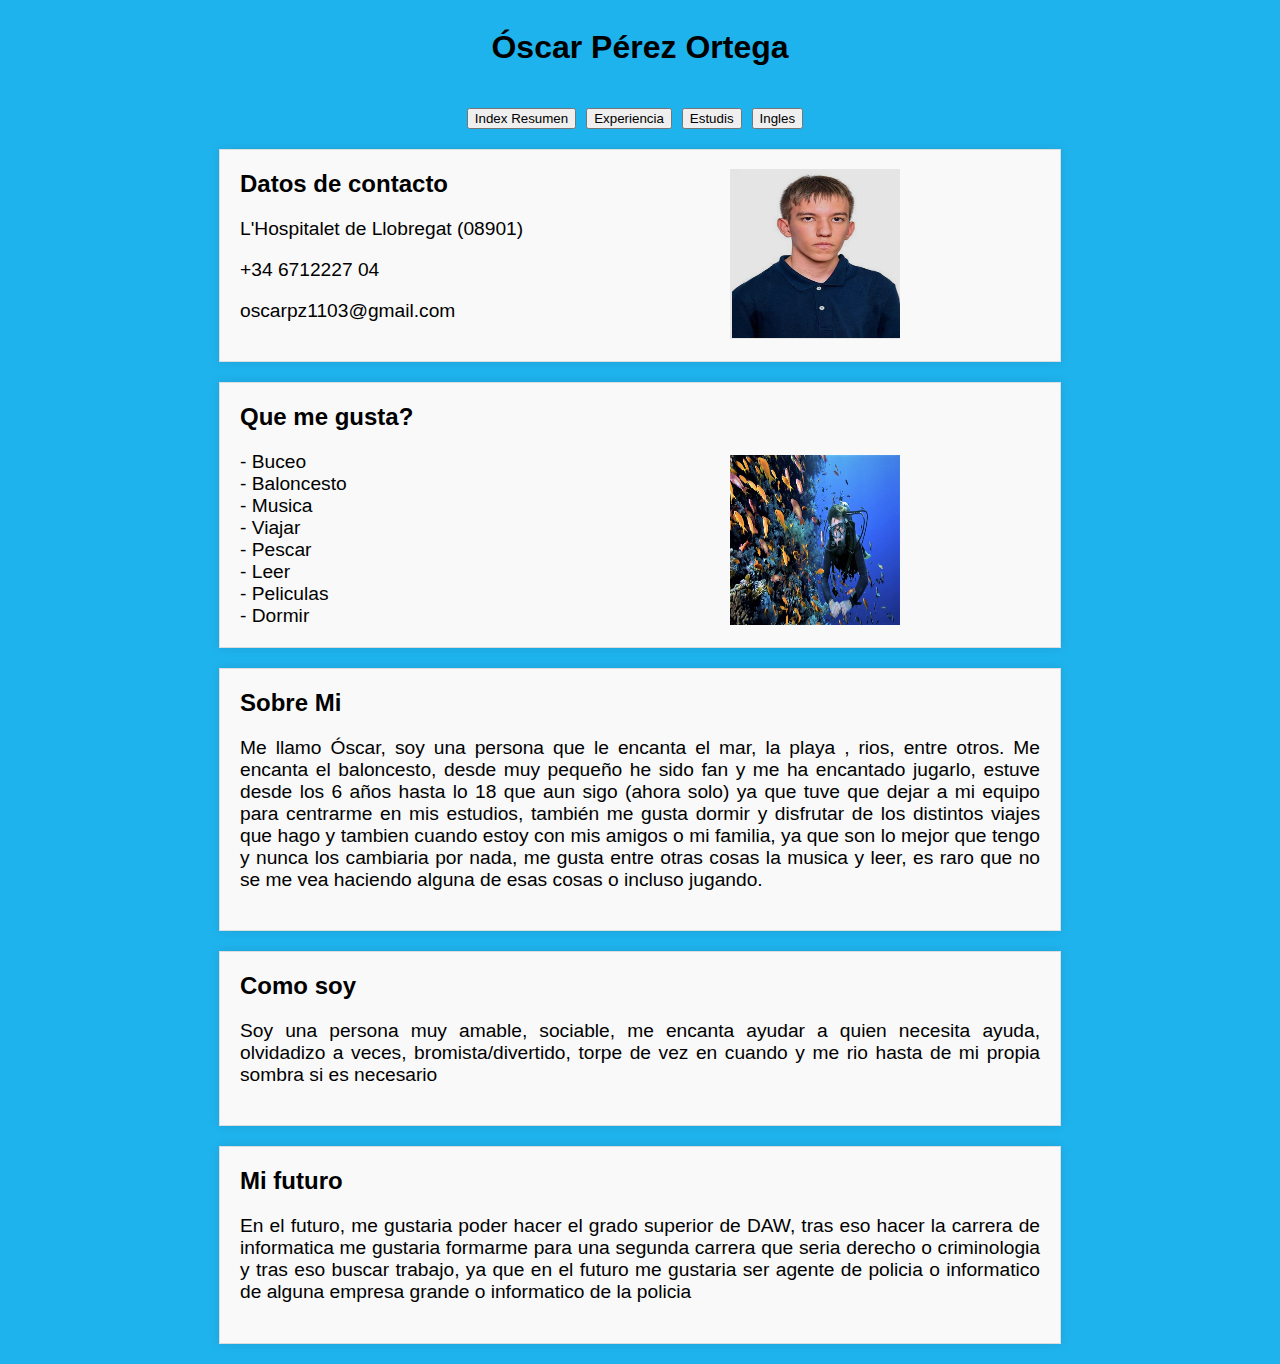
<file: index.html>
<!DOCTYPE html>
<html lang="es">
<head>
    <meta charset="UTF-8">
    <meta name="viewport" content="width=device-width, initial-scale=1.0">
    <link rel="stylesheet" href="./css/estils.css">
</head>
<body>
    <header>
        <h1>Óscar Pérez Ortega</h1>
        <div class="button-container">
          <a href="./view/index_resumen.html">
            <button>Index Resumen</button>
          </a>
          <a href="./view/experiencia.html">
            <button>Experiencia</button>
          </a>
          <a href="./view/estudis.html">
            <button>Estudis</button>
          </a>
          <a href="./view/en/index_en.html">
            <button>Ingles</button>
          </a>
        </div>
      </header>
      
    <main>
        <section class="section">
                <h2>Datos de contacto</h2>
                <p>L'Hospitalet de Llobregat (08901)</p>
                <p>+34 6712227 04</p>
                <p>oscarpz1103@gmail.com</p>
                <article class="derecha"></article>
                <img src="./img/Captura de pantalla 2024-05-03 153920.png">    
        </section>
        <section class="section">
            <h2>Que me gusta?</h2>
            <ul>
                <li>- Buceo</li>
                <li>- Baloncesto</li>
                <li>- Musica</li>
                <li>- Viajar</li>
                <li>- Pescar</li>
                <li>- Leer</li>
                <li>- Peliculas</li>
                <li>- Dormir</li>
                <img src="./img/tipos-trajes-buceo.jpg">
            </ul>
        </section>
        <section class="section">
            <h2>Sobre Mi</h2>
            <p>Me llamo Óscar, soy una persona que le encanta el mar, la playa , rios, entre otros. Me encanta el baloncesto, desde muy pequeño he sido fan y me ha encantado jugarlo, estuve desde los 6 años hasta lo 18 que aun sigo (ahora solo) ya que tuve que dejar a mi equipo para centrarme en mis estudios, también me gusta dormir y disfrutar de los distintos viajes que hago y tambien cuando estoy con mis amigos o mi familia, ya que son lo mejor que tengo y nunca los cambiaria por nada, me gusta entre otras cosas la musica y leer, es raro que no se me vea haciendo alguna de esas cosas o incluso jugando.</p>
        </section>
        <section class="section">
            <h2>Como soy</h2>
            <p>Soy una persona muy amable, sociable, me encanta ayudar a quien necesita ayuda, olvidadizo a veces, bromista/divertido, torpe de vez en cuando y me rio hasta de mi propia sombra si es necesario</p>
        </section>
        <section class="section">
            <h2>Mi futuro</h2>
            <p>En el futuro, me gustaria poder hacer el grado superior de DAW, tras eso hacer la carrera de informatica me gustaria formarme para una segunda carrera que seria derecho o criminologia y tras eso buscar trabajo, ya que en el futuro me gustaria ser agente de policia o informatico de alguna empresa grande o informatico de la policia</p>
        </section>   
</body>
</html>
</file>
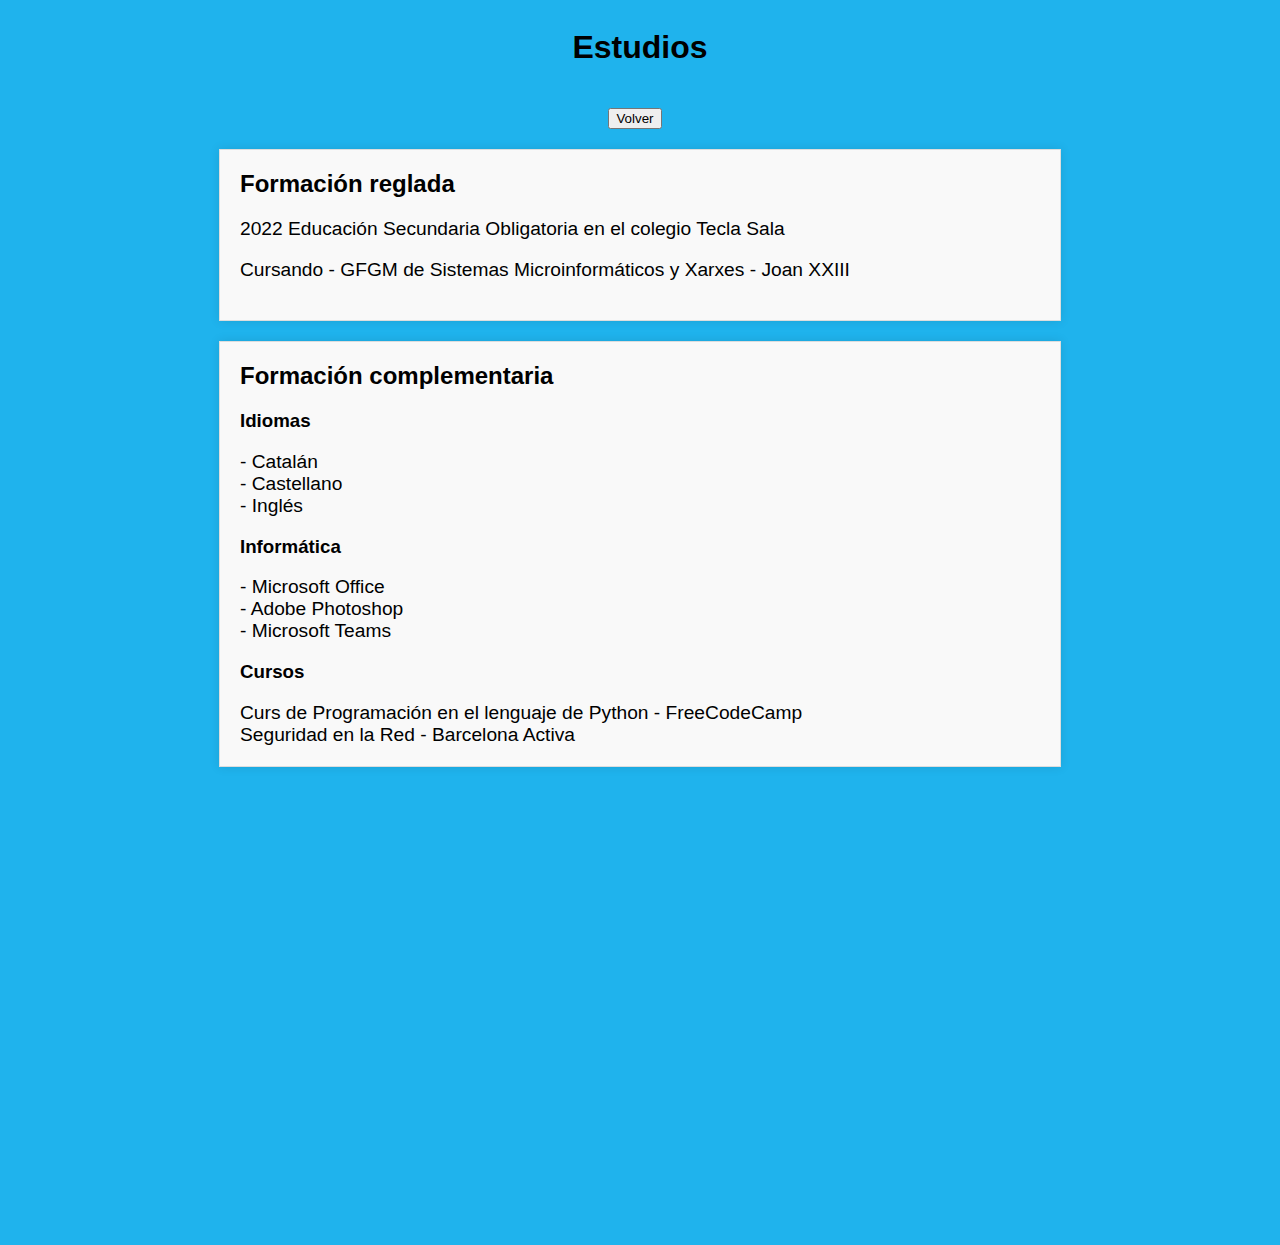
<file: view/estudis.html>
<!DOCTYPE html>
<html lang="es">
<head>
    <meta charset="UTF-8">
    <meta name="viewport" content="width=device-width, initial-scale=1.0">
    <link rel="stylesheet" href="../css/estils.css">
</head>
<body>
    <header>
        <h1>Estudios</h1>
    </header>
    <main>
    <div class="button-container">
        <a href="../index.html">
         <button>Volver</button>
        </a>
    </div>

        <section class="section">
            <h2>Formación reglada</h2>
            <p>2022 Educación Secundaria Obligatoria en el colegio Tecla Sala</p>
            <p>Cursando - GFGM de Sistemas Microinformáticos y Xarxes - Joan XXIII</p>
        </section>
        <section class="section">
            <h2>Formación complementaria</h2>
            <h3>Idiomas</h3>
            <ul>
                <li>- Catalán</li>
                <li>- Castellano</li>
                <li>- Inglés</li>
            </ul>
            <h3>Informática</h3>
            <ul>
                <li>- Microsoft Office</li>
                <li>- Adobe Photoshop</li>
                <li>- Microsoft Teams</li>
            </ul>
            <h3>Cursos</h3>
            <ul>
                <li>Curs de Programación en el lenguaje de Python - FreeCodeCamp</li>
                <li>Seguridad en la Red - Barcelona Activa</li>
            </ul>
    </main>
    <footer>
        <iframe src="https://www.google.com/maps/embed?pb=!1m18!1m12!1m3!1d2995.1130488937997!2d2.1047169115160242!3d41.34989647118497!2m3!1f0!2f0!3f0!3m2!1i1024!2i768!4f13.1!3m3!1m2!1s0x12a498d64bd023fd%3A0x26089fc39cb352a3!2sJesu%C3%AFtes%20Bellvitge%20-%20Centre%20d&#39;Estudis%20Joan%20XXIII!5e0!3m2!1ses!2ses!4v1714749771545!5m2!1ses!2ses" width="600" height="450" style="border:0;" allowfullscreen="" loading="lazy" referrerpolicy="no-referrer-when-downgrade" class="centrado"> </iframe>
    </footer>
</body>
</html>
</file>
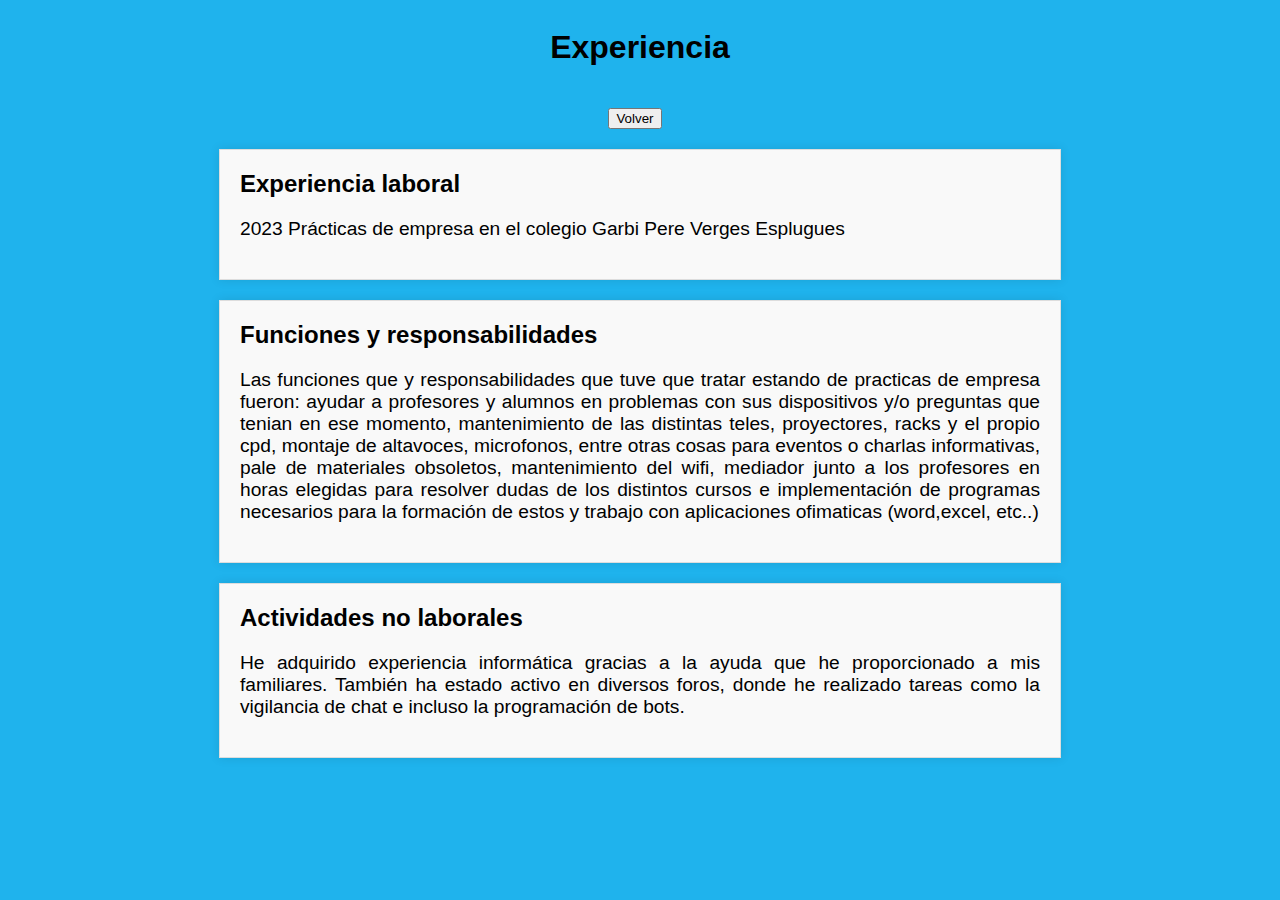
<file: view/experiencia.html>
<!DOCTYPE html>
<html lang="es">
<head>
    <meta charset="UTF-8">
    <meta name="viewport" content="width=device-width, initial-scale=1.0">
    <link rel="stylesheet" href="../css/estils.css">
</head>
<body>
    <header>
        <h1>Experiencia</h1>
    </header>
    <main>
        <div class="button-container">
            <a href="../index.html">
             <button>Volver</button>
            </a>
        </div>
        <section class="section">
            <h2>Experiencia laboral</h2>
            <p>2023 Prácticas de empresa en el colegio Garbi Pere Verges Esplugues</p>
        </section>
        <section class="section">
            <h2>Funciones y responsabilidades</h2>
            <p>Las funciones que y responsabilidades que tuve que tratar estando de practicas de empresa fueron: ayudar a profesores y alumnos en problemas con sus dispositivos y/o preguntas que tenian en ese momento, mantenimiento de las distintas teles, proyectores, racks y el propio cpd, montaje de altavoces, microfonos, entre otras cosas para eventos o charlas informativas, pale de materiales obsoletos, mantenimiento del wifi, mediador junto a los profesores en horas elegidas para resolver dudas de los distintos cursos e implementación de programas necesarios para la formación de estos y trabajo con aplicaciones ofimaticas (word,excel, etc..)</p>
        </section>
        <section class="section">
            <h2>Actividades no laborales</h2>
            <p>He adquirido experiencia informática gracias a la ayuda que he proporcionado a mis familiares. También ha estado activo en diversos foros, donde he realizado tareas como la vigilancia de chat e incluso la programación de bots.</p>
        </section>
    </main>
</body>
</html>
</file>
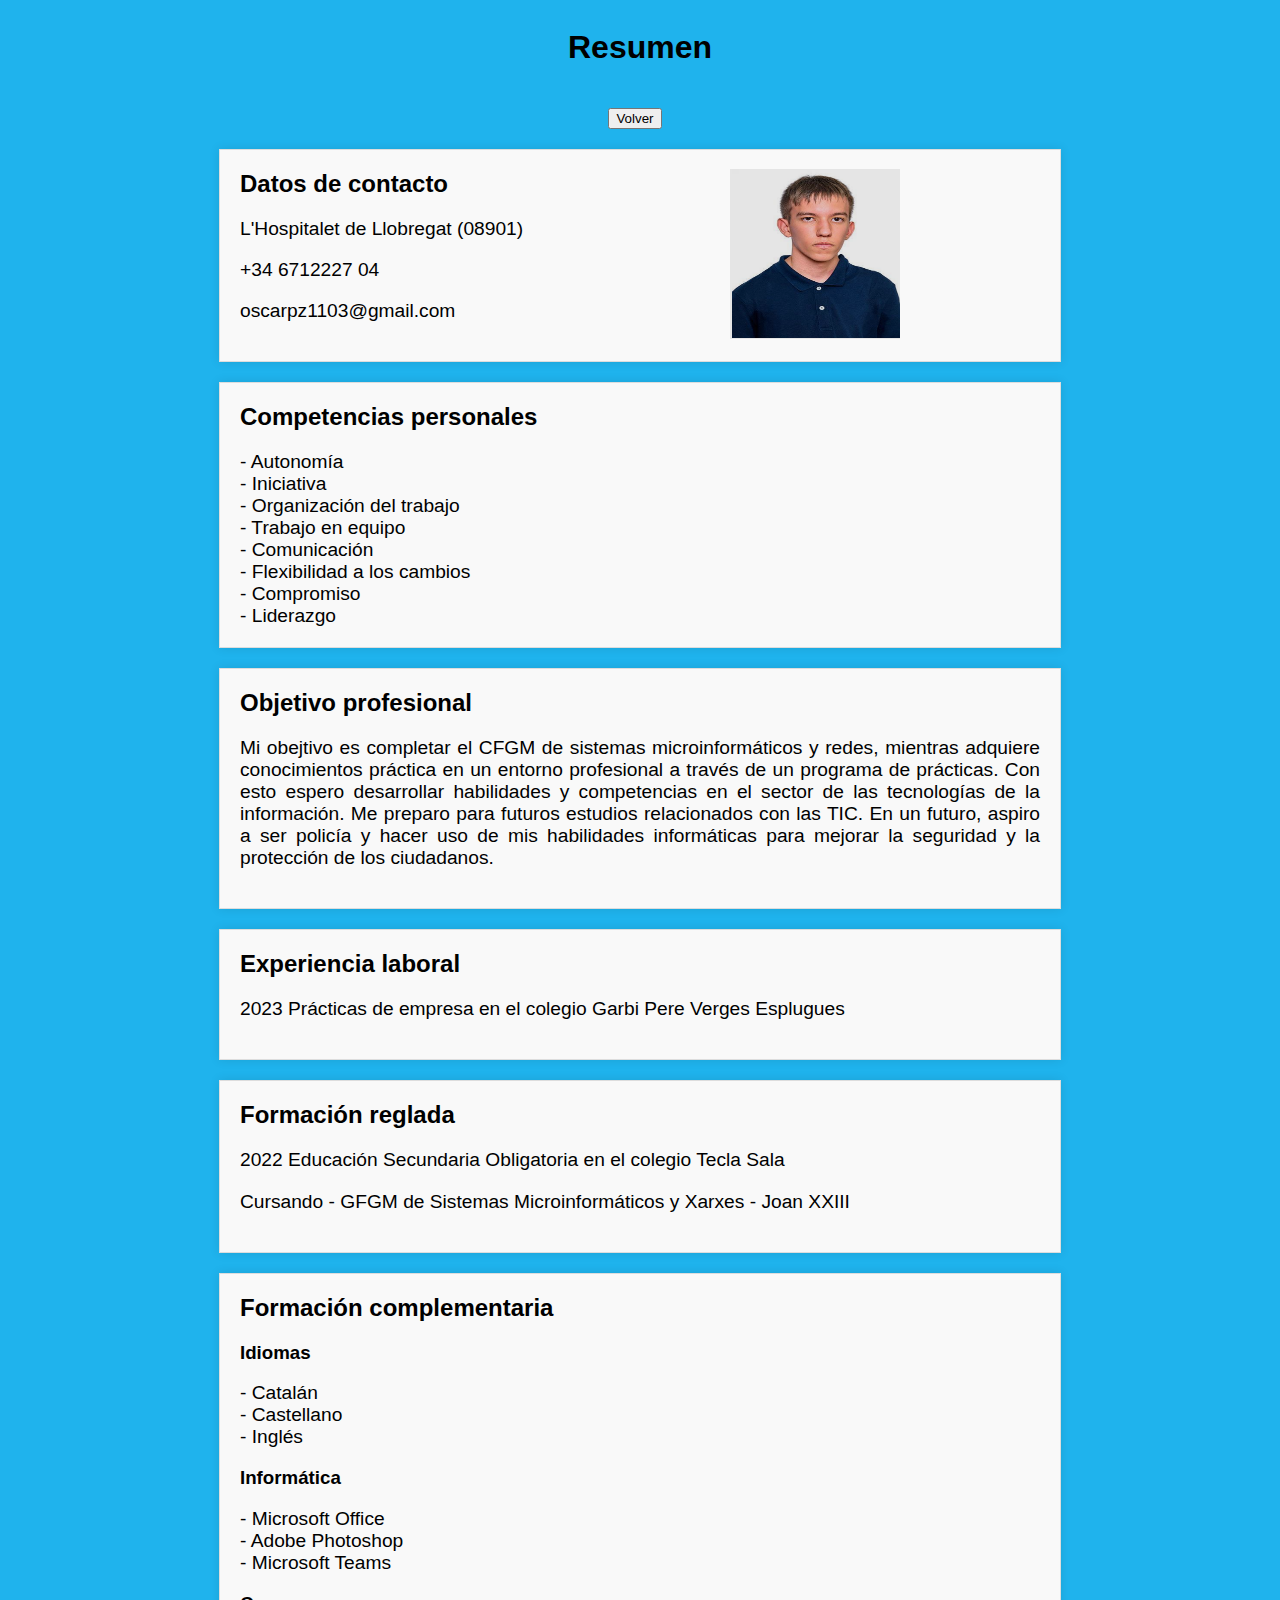
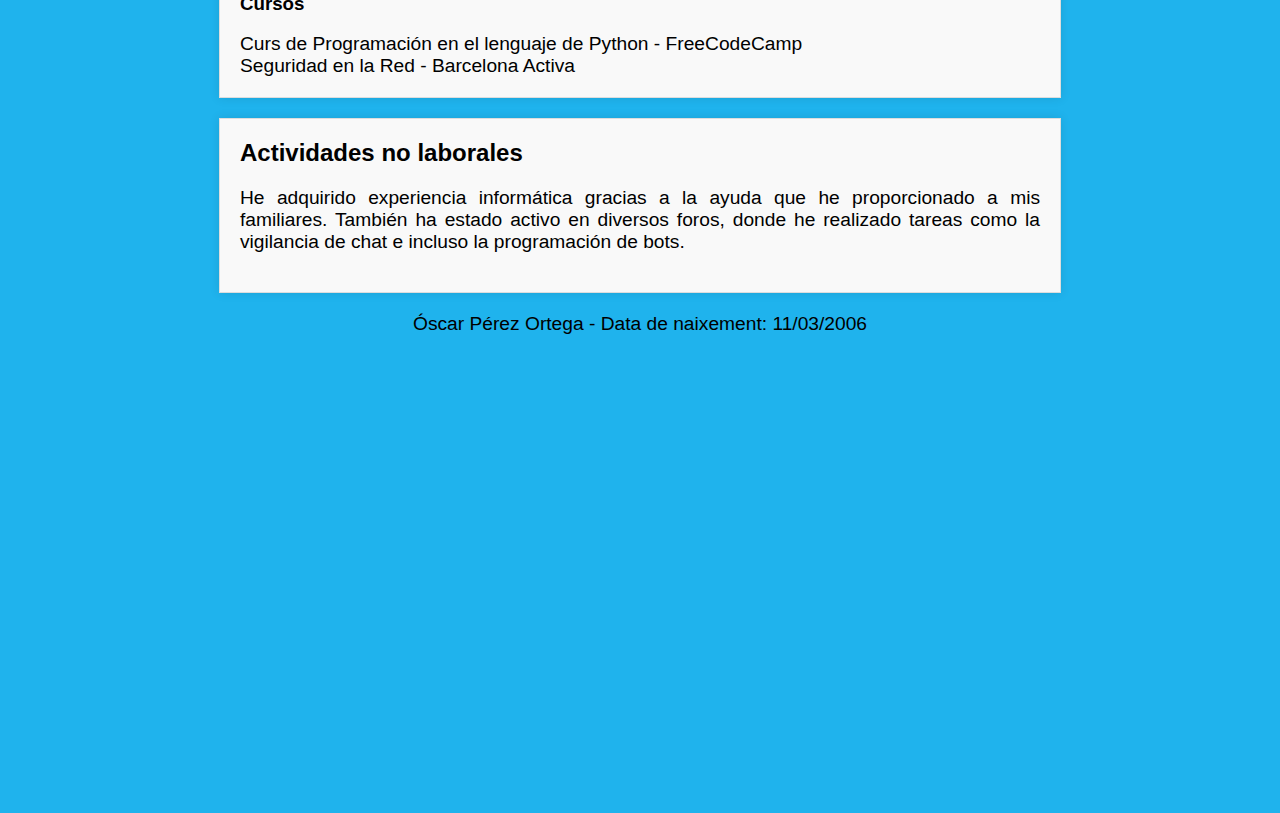
<file: view/index_resumen.html>
<!DOCTYPE html>
<html lang="es">
<head>
    <meta charset="UTF-8">
    <meta name="viewport" content="width=device-width, initial-scale=1.0">
    <link rel="stylesheet" href="../css/estils.css">
</head>
<body>
    <header>
        <h1>Resumen</h1>
    </header>
    <main>
        <div class="button-container">
            <a href="../index.html">
             <button>Volver</button>
            </a>
        </div>
        <section class="section">
                <h2>Datos de contacto</h2>
                <p>L'Hospitalet de Llobregat (08901)</p>
                <p>+34 6712227 04</p>
                <p>oscarpz1103@gmail.com</p>
                <article class="derecha"></article>
                <img src="../img/Captura de pantalla 2024-05-03 153920.png">    
        </section>
        <section class="section">
            <h2>Competencias personales</h2>
            <ul>
                <li>- Autonomía</li>
                <li>- Iniciativa</li>
                <li>- Organización del trabajo</li>
                <li>- Trabajo en equipo</li>
                <li>- Comunicación</li>
                <li>- Flexibilidad a los cambios</li>
                <li>- Compromiso</li>
                <li>- Liderazgo</li>
            </ul>
        </section>
        <section class="section">
            <h2>Objetivo profesional</h2>
            <p>Mi obejtivo es completar el CFGM de sistemas microinformáticos y redes, mientras adquiere conocimientos práctica en un entorno profesional a través de un programa de prácticas. Con esto espero desarrollar habilidades y competencias en el sector de las tecnologías de la información. Me preparo para futuros estudios relacionados con las TIC. En un futuro, aspiro a ser policía y hacer uso de mis habilidades informáticas para mejorar la seguridad y la protección de los ciudadanos.</p>
        </section>
        <section class="section">
            <h2>Experiencia laboral</h2>
            <p>2023 Prácticas de empresa en el colegio Garbi Pere Verges Esplugues</p>
        </section>
        <section class="section">
            <h2>Formación reglada</h2>
            <p>2022 Educación Secundaria Obligatoria en el colegio Tecla Sala</p>
            <p>Cursando - GFGM de Sistemas Microinformáticos y Xarxes - Joan XXIII</p>
        </section>
        <section class="section">
            <h2>Formación complementaria</h2>
            <h3>Idiomas</h3>
            <ul>
                <li>- Catalán</li>
                <li>- Castellano</li>
                <li>- Inglés</li>
            </ul>
            <h3>Informática</h3>
            <ul>
                <li>- Microsoft Office</li>
                <li>- Adobe Photoshop</li>
                <li>- Microsoft Teams</li>
            </ul>
            <h3>Cursos</h3>
            <ul>
                <li>Curs de Programación en el lenguaje de Python - FreeCodeCamp</li>
                <li>Seguridad en la Red - Barcelona Activa</li>
            </ul>
        </section>
        <section class="section">
            <h2>Actividades no laborales</h2>
            <p>He adquirido experiencia informática gracias a la ayuda que he proporcionado a mis familiares. También ha estado activo en diversos foros, donde he realizado tareas como la vigilancia de chat e incluso la programación de bots.</p>
        </section>
    </main>
    <footer>
        <p class="foot">Óscar Pérez Ortega - Data de naixement: 11/03/2006</p>
        <iframe src="https://www.google.com/maps/embed?pb=!1m18!1m12!1m3!1d2995.1130488937997!2d2.1047169115160242!3d41.34989647118497!2m3!1f0!2f0!3f0!3m2!1i1024!2i768!4f13.1!3m3!1m2!1s0x12a498d64bd023fd%3A0x26089fc39cb352a3!2sJesu%C3%AFtes%20Bellvitge%20-%20Centre%20d&#39;Estudis%20Joan%20XXIII!5e0!3m2!1ses!2ses!4v1714749771545!5m2!1ses!2ses" width="600" height="450" style="border:0;" allowfullscreen="" loading="lazy" referrerpolicy="no-referrer-when-downgrade" class="centrado"> </iframe>
    </footer>
</body>
</html>
</file>
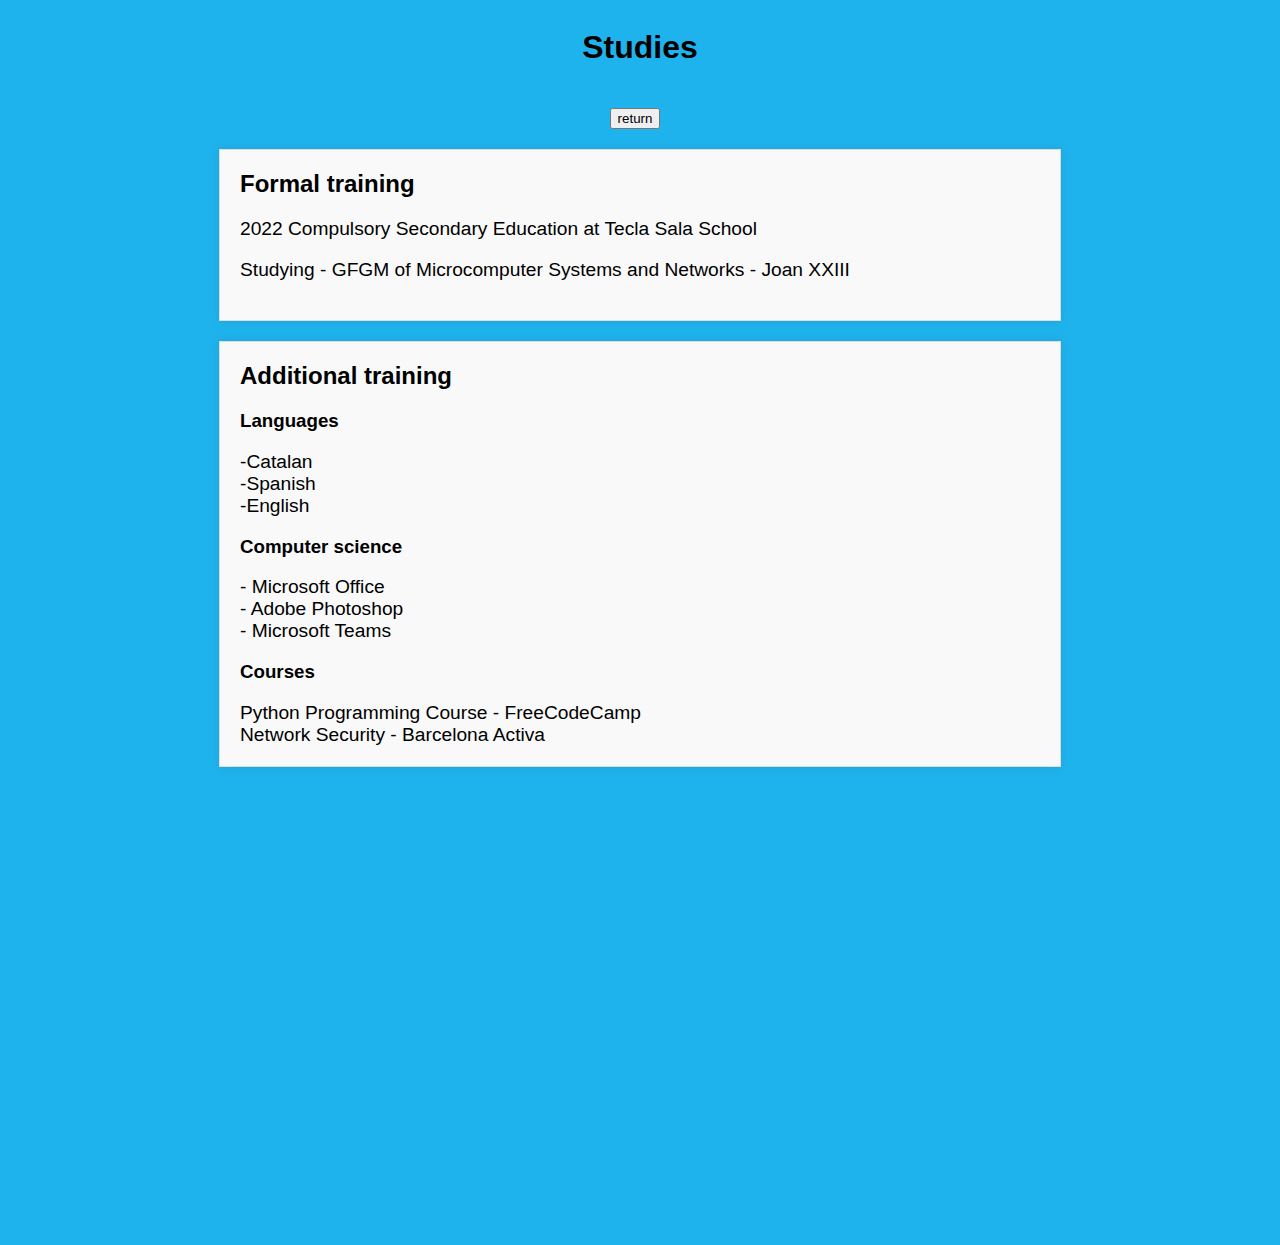
<file: view/en/education.html>
<!DOCTYPE html>
<html lang="en">
<head>
    <meta charset="UTF-8">
    <meta name="viewport" content="width=device-width, initial-scale=1.0">
    <link rel="stylesheet" href="../../css/estils.css">
</head>
<body>
    <header>
        <h1>Studies</h1>
    </header>
    <main>
    <div class="button-container">
        <a href="./index_en.html">
         <button>return</button>
        </a>
    </div>

        <section class="section">
            <h2>Formal training</h2>
            <p>2022 Compulsory Secondary Education at Tecla Sala School</p>
            <p>Studying - GFGM of Microcomputer Systems and Networks - Joan XXIII</p>
        </section>
        <section class="section">
            <h2>Additional training</h2>
            <h3>Languages</h3>
            <ul>
                <li>-Catalan</li>
                <li>-Spanish</li>
                <li>-English</li>
            </ul>
            <h3>Computer science</h3>
            <ul>
                <li>- Microsoft Office</li>
                <li>- Adobe Photoshop</li>
                <li>- Microsoft Teams</li>
            </ul>
            <h3>Courses</h3>
            <ul>
                <li>Python Programming Course - FreeCodeCamp</li>
                <li>Network Security - Barcelona Activa</li>
            </ul>
    </main>
    <footer>
        <iframe src="https://www.google.com/maps/embed?pb=!1m18!1m12!1m3!1d2995.1130488937997!2d2.1047169115160242!3d41.34989647118497!2m3!1f0!2f0!3f0!3m2!1i1024!2i768!4f13.1!3m3!1m2!1s0x12a498d64bd023fd%3A0x26089fc39cb352a3!2sJesu%C3%AFtes%20Bellvitge%20-%20Centre%20d&#39;Estudis%20Joan%20XXIII!5e0!3m2!1ses!2ses!4v1714749771545!5m2!1ses!2ses" width="600" height="450" style="border:0;" allowfullscreen="" loading="lazy" referrerpolicy="no-referrer-when-downgrade" class="centrado"> </iframe>
    </footer>
</body>
</html>
</file>
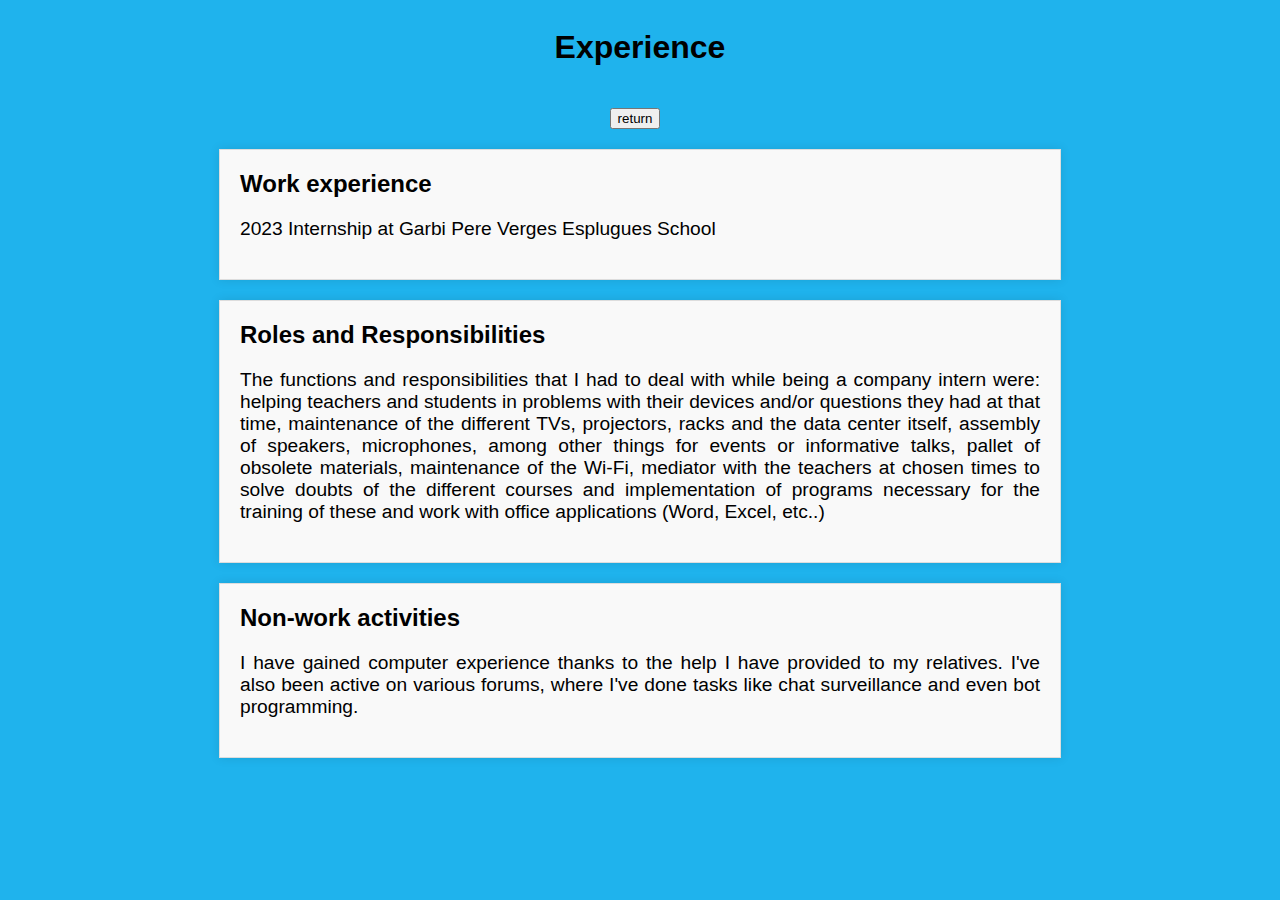
<file: view/en/experience.html>
<!DOCTYPE html>
<html lang="en">
<head>
    <meta charset="UTF-8">
    <meta name="viewport" content="width=device-width, initial-scale=1.0">
    <link rel="stylesheet" href="../../css/estils.css">
</head>
<body>
    <header>
        <h1>Experience</h1>
    </header>
    <main>
        <div class="button-container">
            <a href="./index_en.html">
             <button>return</button>
            </a>
        </div>
        <section class="section">
            <h2>Work experience</h2>
            <p>2023 Internship at Garbi Pere Verges Esplugues School</p>
        </section>
        <section class="section">
            <h2>Roles and Responsibilities</h2>
            <p>The functions and responsibilities that I had to deal with while being a company intern were: helping teachers and students in problems with their devices and/or questions they had at that time, maintenance of the different TVs, projectors, racks and the data center itself, assembly of speakers, microphones, among other things for events or informative talks,  pallet of obsolete materials, maintenance of the Wi-Fi, mediator with the teachers at chosen times to solve doubts of the different courses and implementation of programs necessary for the training of these and work with office applications (Word, Excel, etc..)</p>
        </section>
        <section class="section">
            <h2>Non-work activities</h2>
            <p>I have gained computer experience thanks to the help I have provided to my relatives. I've also been active on various forums, where I've done tasks like chat surveillance and even bot programming.</p>
        </section>
    </main>
</body>
</html>
</file>
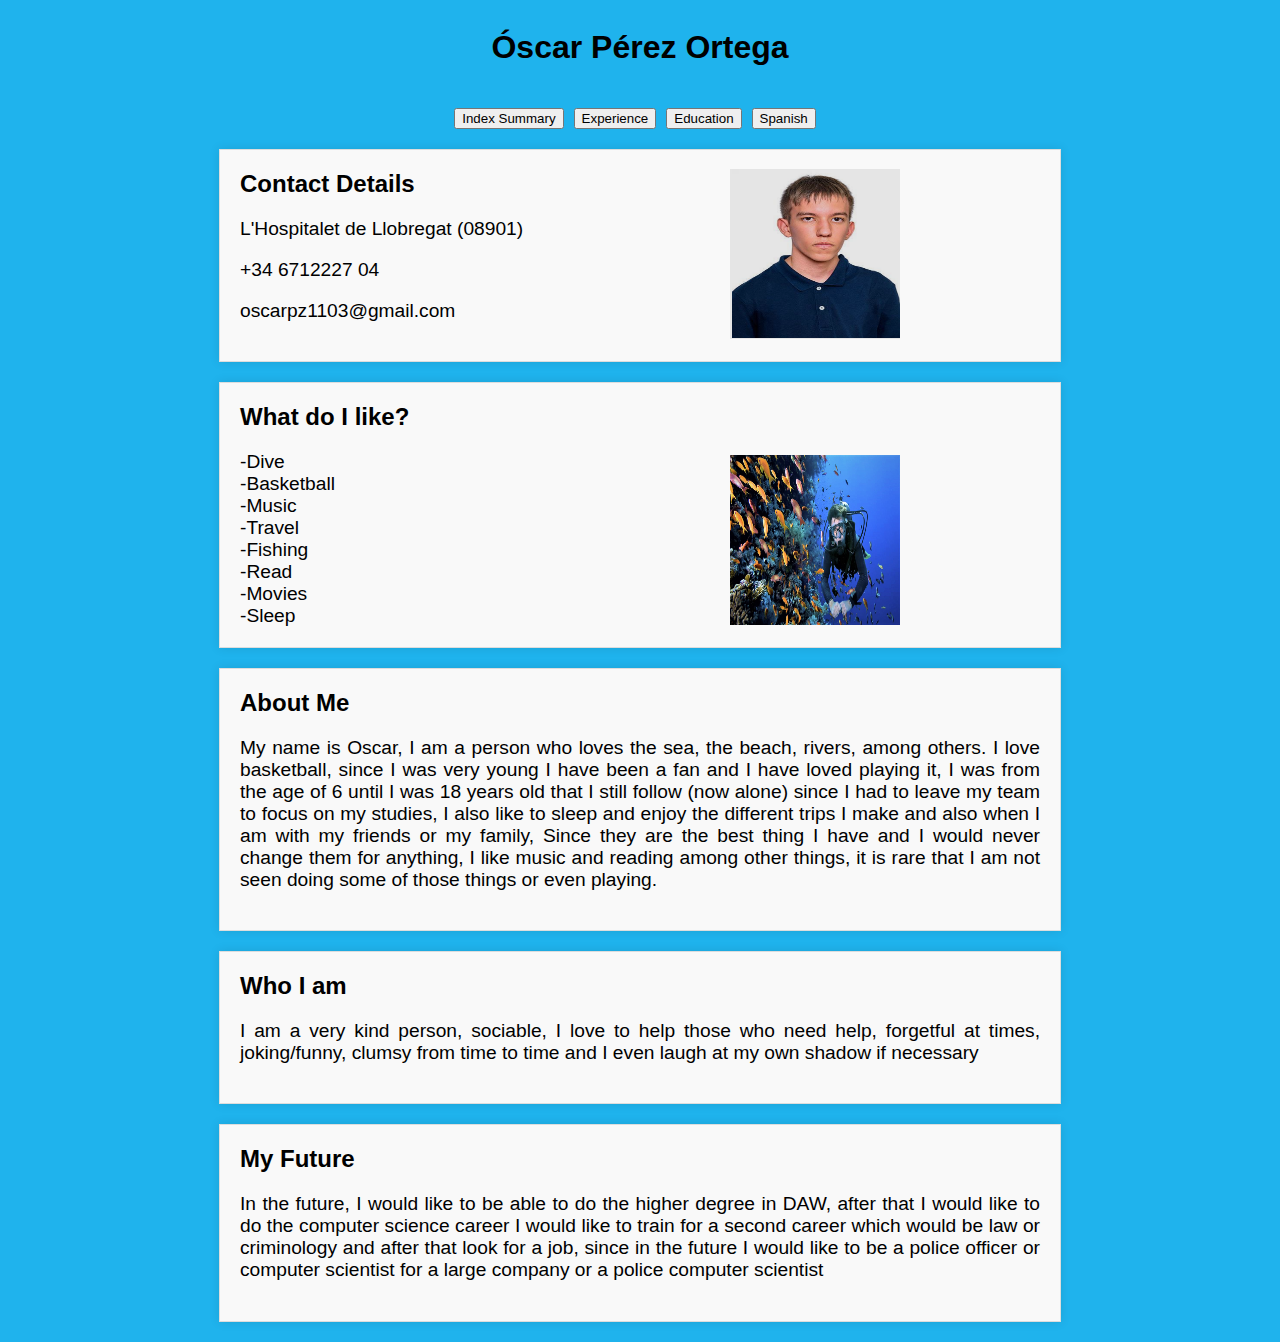
<file: view/en/index_en.html>
<!DOCTYPE html>
<html lang="en">
<head>
    <meta charset="UTF-8">
    <meta name="viewport" content="width=device-width, initial-scale=1.0">
    <link rel="stylesheet" href="../../css/estils.css">
</head>
<body>
    <header>
        <h1>Óscar Pérez Ortega</h1>
        <div class="button-container">
          <a href="./index_summary.html">
            <button>Index Summary</button>
          </a>
          <a href="./experience.html">
            <button>Experience</button>
          </a>
          <a href="./education.html">
            <button>Education</button>
          </a>
          <a href="../../index.html">
            <button>Spanish</button>
          </a>
        </div>
      </header>
      
    <main>
        <section class="section">
                <h2>Contact Details</h2>
                <p>L'Hospitalet de Llobregat (08901)</p>
                <p>+34 6712227 04</p>
                <p>oscarpz1103@gmail.com</p>
                <article class="right"></article>
                <img src="../../img/Captura de pantalla 2024-05-03 153920.png">    
        </section>
        <section class="section">
            <h2>What do I like?</h2>
            <ul>
                <li>-Dive</li>
                <li>-Basketball</li>
                <li>-Music</li>
                <li>-Travel</li>
                <li>-Fishing</li>
                <li>-Read</li>
                <li>-Movies</li>
                <li>-Sleep</li>
                <img src="../../img/tipos-trajes-buceo.jpg">
            </ul>
        </section>
        <section class="section">
            <h2>About Me</h2>
            <p>My name is Oscar, I am a person who loves the sea, the beach, rivers, among others. I love basketball, since I was very young I have been a fan and I have loved playing it, I was from the age of 6 until I was 18 years old that I still follow (now alone) since I had to leave my team to focus on my studies, I also like to sleep and enjoy the different trips I make and also when I am with my friends or my family,  Since they are the best thing I have and I would never change them for anything, I like music and reading among other things, it is rare that I am not seen doing some of those things or even playing.</p>
        </section>
        <section class="section">
            <h2>Who I am</h2>
            <p>I am a very kind person, sociable, I love to help those who need help, forgetful at times, joking/funny, clumsy from time to time and I even laugh at my own shadow if necessary</p>
        </section>
        <section class="section">
            <h2>My Future</h2>
            <p>In the future, I would like to be able to do the higher degree in DAW, after that I would like to do the computer science career I would like to train for a second career which would be law or criminology and after that look for a job, since in the future I would like to be a police officer or computer scientist for a large company or a police computer scientist</p>
        </section>   
</body>
</html>
</file>
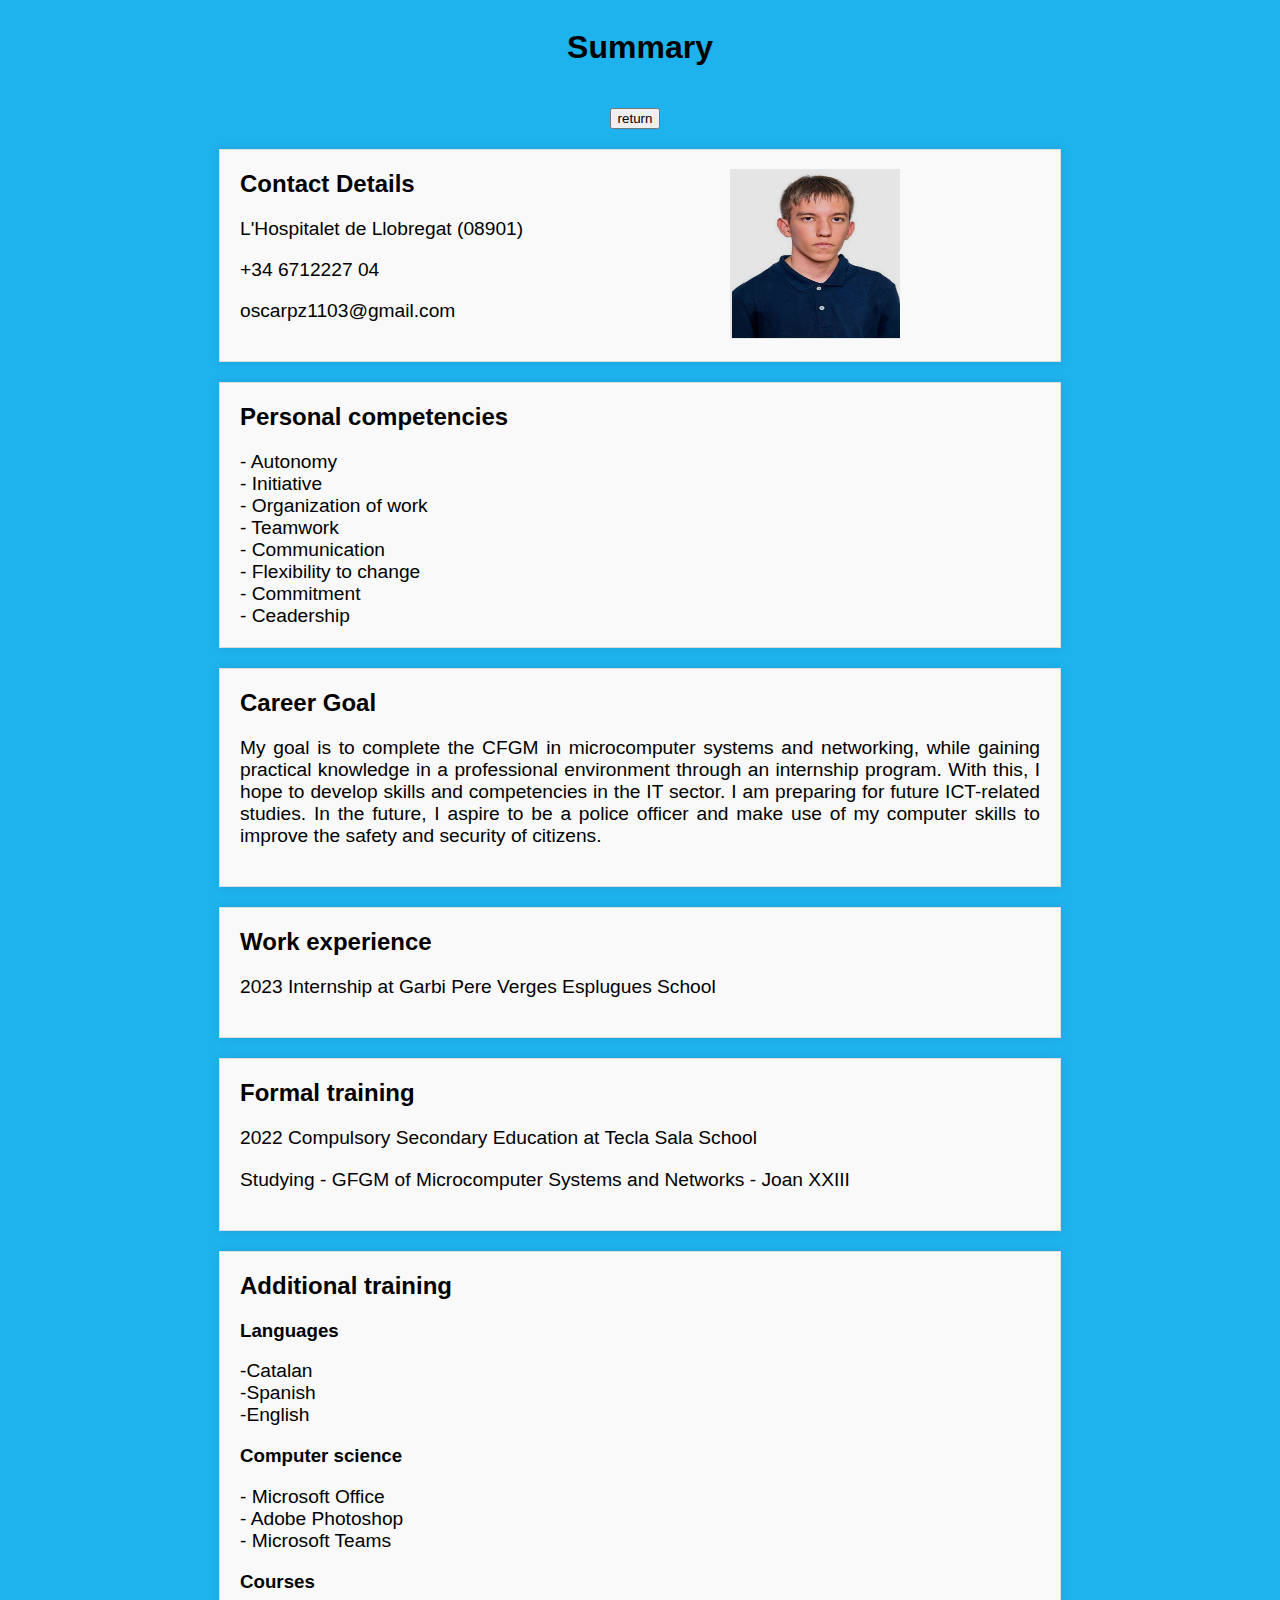
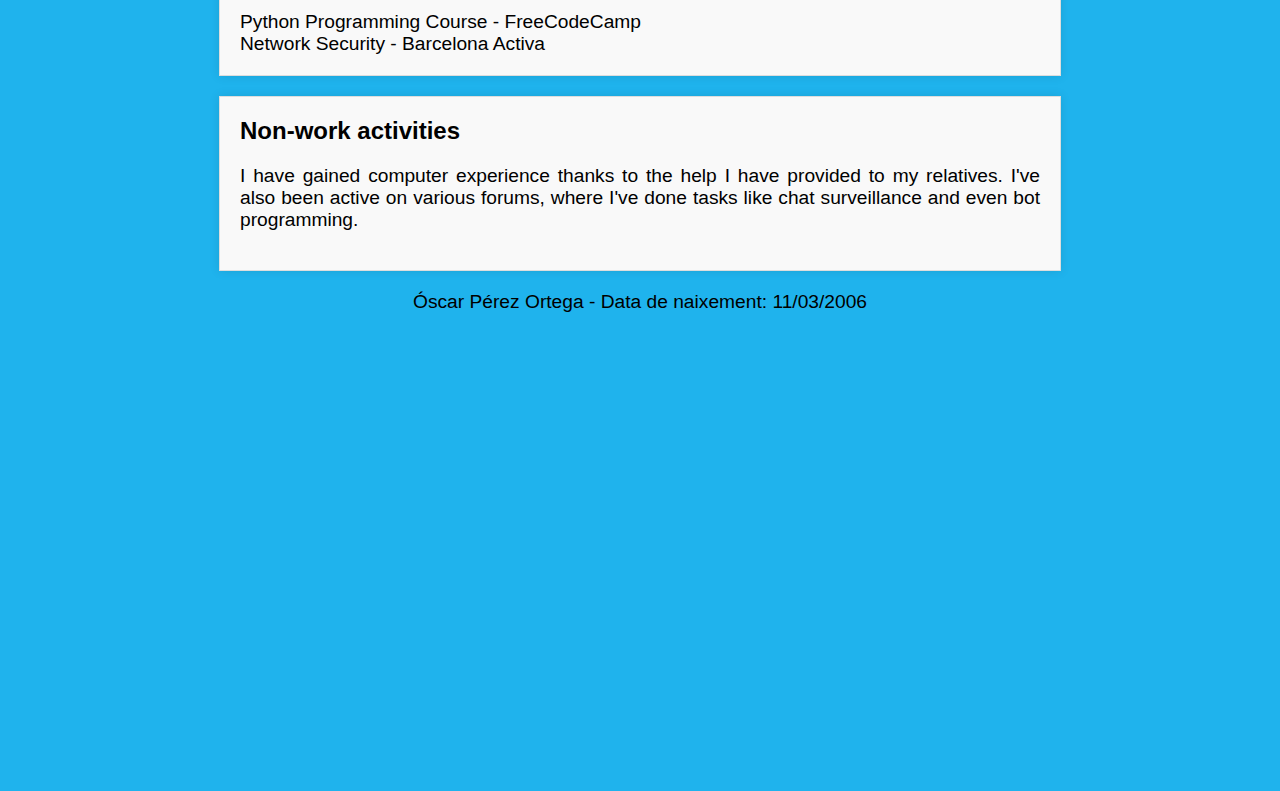
<file: view/en/index_summary.html>
<!DOCTYPE html>
<html lang="en">
<head>
    <meta charset="UTF-8">
    <meta name="viewport" content="width=device-width, initial-scale=1.0">
    <link rel="stylesheet" href="../../css/estils.css">
</head>
<body>
    <header>
        <h1>Summary</h1>
    </header>
    <main>
        <div class="button-container">
            <a href="./index_en.html">
             <button>return</button>
            </a>
        </div>
        <section class="section">
                <h2>Contact Details</h2>
                <p>L'Hospitalet de Llobregat (08901)</p>
                <p>+34 6712227 04</p>
                <p>oscarpz1103@gmail.com</p>
                <article class="right"></article>
                <img src="../../img/Captura de pantalla 2024-05-03 153920.png">    
        </section>
        <section class="section">
            <h2>Personal competencies</h2>
            <ul>
                <li>- Autonomy</li>
                <li>- Initiative</li>
                <li>- Organization of work</li>
                <li>- Teamwork</li>
                <li>- Communication</li>
                <li>- Flexibility to change</li>
                <li>- Commitment</li>
                <li>- Ceadership</li>
            </ul>
        </section>
        <section class="section">
            <h2>Career Goal</h2>
            <p>My goal is to complete the CFGM in microcomputer systems and networking, while gaining practical knowledge in a professional environment through an internship program. With this, I hope to develop skills and competencies in the IT sector. I am preparing for future ICT-related studies. In the future, I aspire to be a police officer and make use of my computer skills to improve the safety and security of citizens.</p>
        </section>
        <section class="section">
            <h2>Work experience</h2>
            <p>2023 Internship at Garbi Pere Verges Esplugues School</p>
        </section>
        <section class="section">
            <h2>Formal training</h2>
            <p>2022 Compulsory Secondary Education at Tecla Sala School</p>
            <p>Studying - GFGM of Microcomputer Systems and Networks - Joan XXIII</p>
        </section>
        <section class="section">
            <h2>Additional training</h2>
            <h3>Languages</h3>
            <ul>
                <li>-Catalan</li>
                <li>-Spanish</li>
                <li>-English</li>
            </ul>
            <h3>Computer science</h3>
            <ul>
                <li>- Microsoft Office</li>
                <li>- Adobe Photoshop</li>
                <li>- Microsoft Teams</li>
            </ul>
            <h3>Courses</h3>
            <ul>
                <li>Python Programming Course - FreeCodeCamp</li>
                <li>Network Security - Barcelona Activa</li>
            </ul>
        </section>
        <section class="section">
            <h2>Non-work activities</h2>
            <p>I have gained computer experience thanks to the help I have provided to my relatives. I've also been active on various forums, where I've done tasks like chat surveillance and even bot programming.</p>
        </section>
    </main>
    <footer>
        <p class="foot">Óscar Pérez Ortega - Data de naixement: 11/03/2006</p>
        <iframe src="https://www.google.com/maps/embed?pb=!1m18!1m12!1m3!1d2995.1130488937997!2d2.1047169115160242!3d41.34989647118497!2m3!1f0!2f0!3f0!3m2!1i1024!2i768!4f13.1!3m3!1m2!1s0x12a498d64bd023fd%3A0x26089fc39cb352a3!2sJesu%C3%AFtes%20Bellvitge%20-%20Centre%20d&#39;Estudis%20Joan%20XXIII!5e0!3m2!1ses!2ses!4v1714749771545!5m2!1ses!2ses" width="600" height="450" style="border:0;" allowfullscreen="" loading="lazy" referrerpolicy="no-referrer-when-downgrade" class="centrado"> </iframe>
    </footer>
</body>
</html>
</file>
<file: css/estils.css>
body {
    font-family: Arial, sans-serif;
    text-align: justify;
    background-color: #1fb3ed;
  }
  
h1 {

text-align: center;

}

p {

font-size: larger;


}

ul {

    font-size: larger;
    
}

  .section {
    margin: 20px auto;
    max-width: 800px;
    padding: 20px;
    background-color: #f9f9f9;
    border: 1px solid #ddd;
    box-shadow: 0 0 10px rgba(0, 0, 0, 0.1);
  }

  img {
    width: 170px;
    float: right;
    height: 170px;
    margin-top: -172px; 
    margin-right: 140px;
}




  .section h2 {
    margin-top: 0;
  }
  
  ul {
    list-style: none;
    padding: 0;
    margin: 0;
  }

.foot {

text-align: center;

}

  .centrado {
    display: block;
    margin: 0 auto; 
}

header {
  display: flex;
  flex-direction: column;
  align-items: center;
}

.button-container {
  display: flex;
  flex-direction: row;
  justify-content: center;
}

.button-container a {
  margin-right: 10px;
}

.button-container {
  display: flex;
  flex-direction: row;
  justify-content: center;
  margin-top: 20px;
}
</file>
